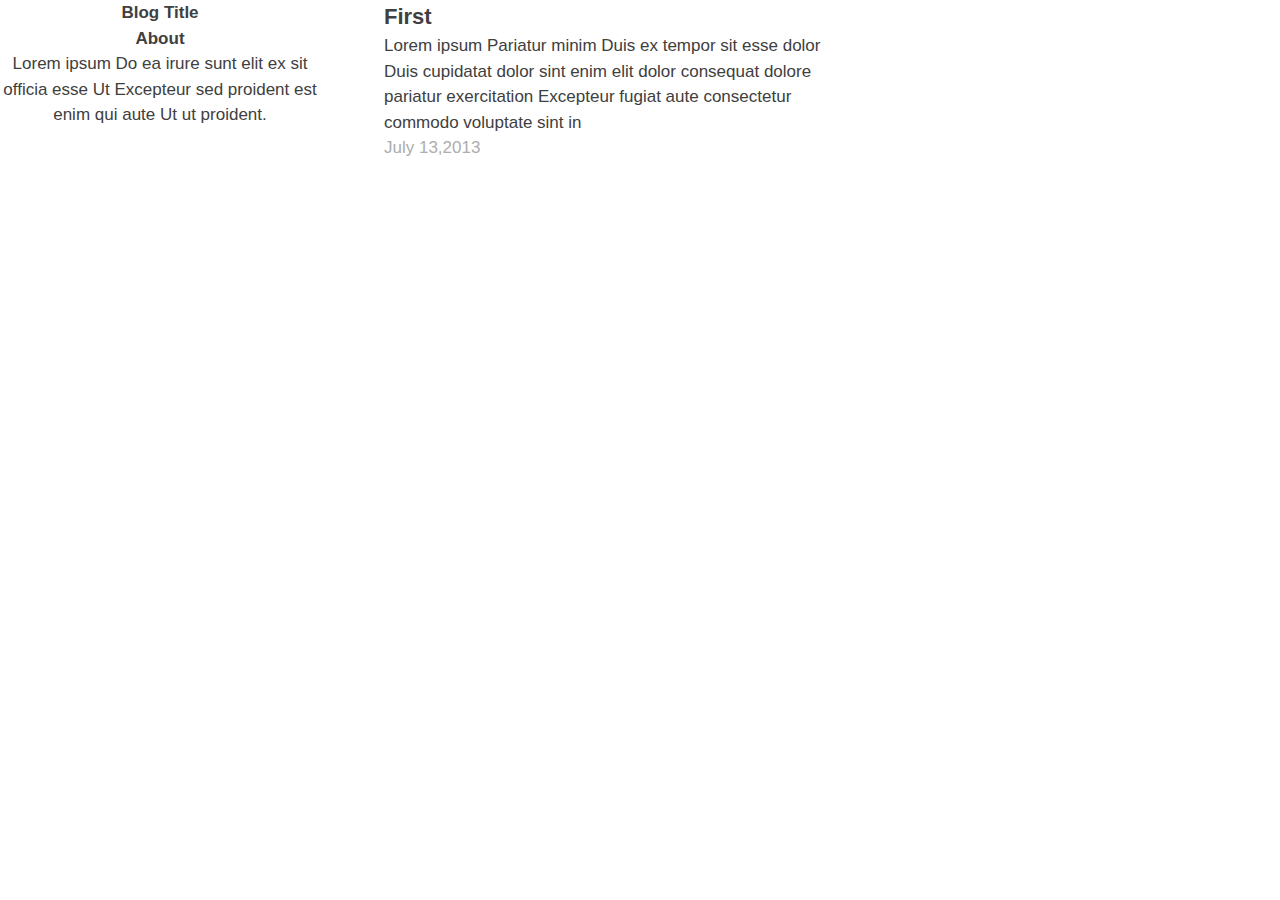
<file: blog/index.html>
<!DOCTYPE html>
<html>
<head>
	<title> Blog Title</title>
	
		<link rel="stylesheet" type="text/css" href="static/main.css">
		<script type="text/javascript" src="static/main.js"></script>
	
</head>
<body>



	<div class="header">
	<h1> Blog Title</h1>
	<h1>About </h1>	
	<p>
		 Lorem ipsum Do ea irure sunt elit ex sit officia esse Ut Excepteur sed proident est enim qui aute Ut ut proident.
	</p>



	</div>







<div class="container">



<div class="links">
	<ul>
		
		<li class="post">
			<a href=posts/first-post.html>	<h1>First</h1> </a>
			<p class="summary">Lorem ipsum Pariatur minim Duis ex tempor sit esse dolor Duis cupidatat dolor sint enim elit dolor consequat dolore pariatur exercitation Excepteur fugiat aute consectetur commodo voluptate sint in</p>
			<p class="time">July 13,2013</p>
		</li>
		
	</ul>
</div>



</div>


</body>
</html>
</file>
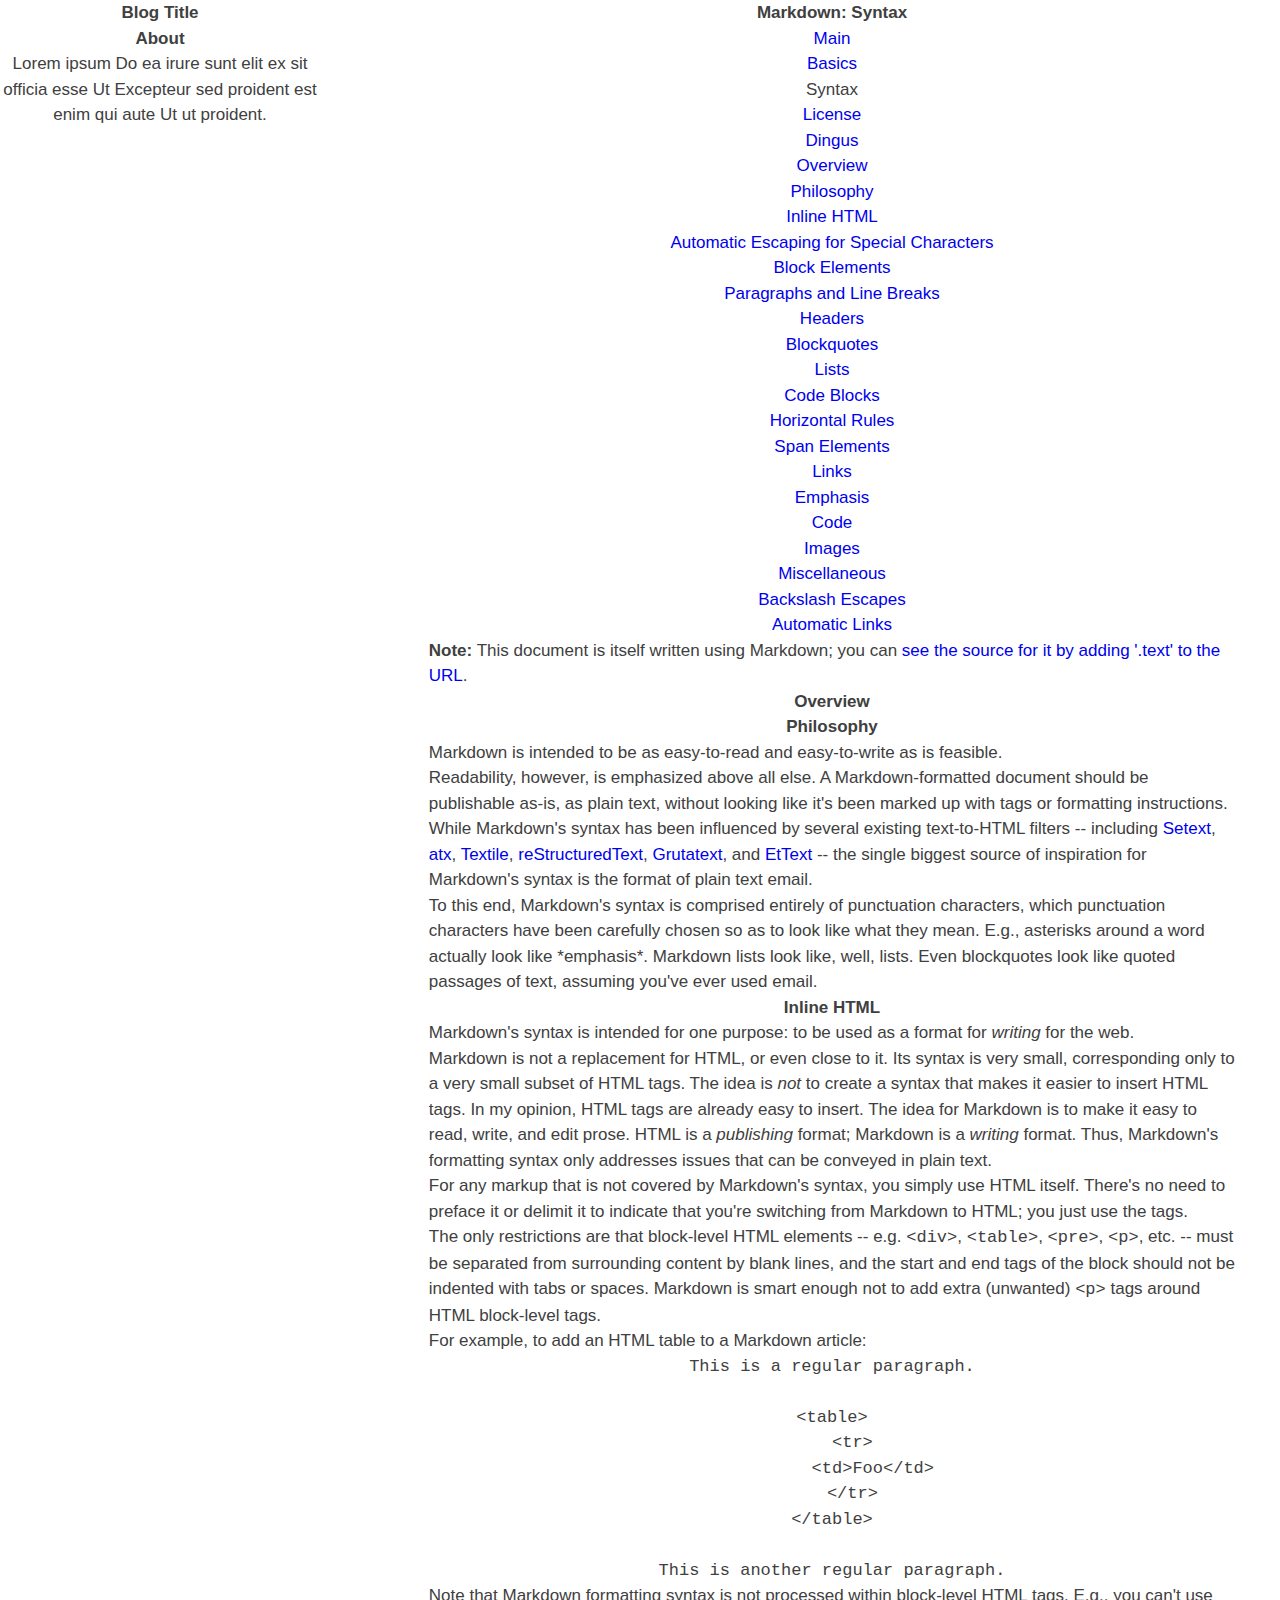
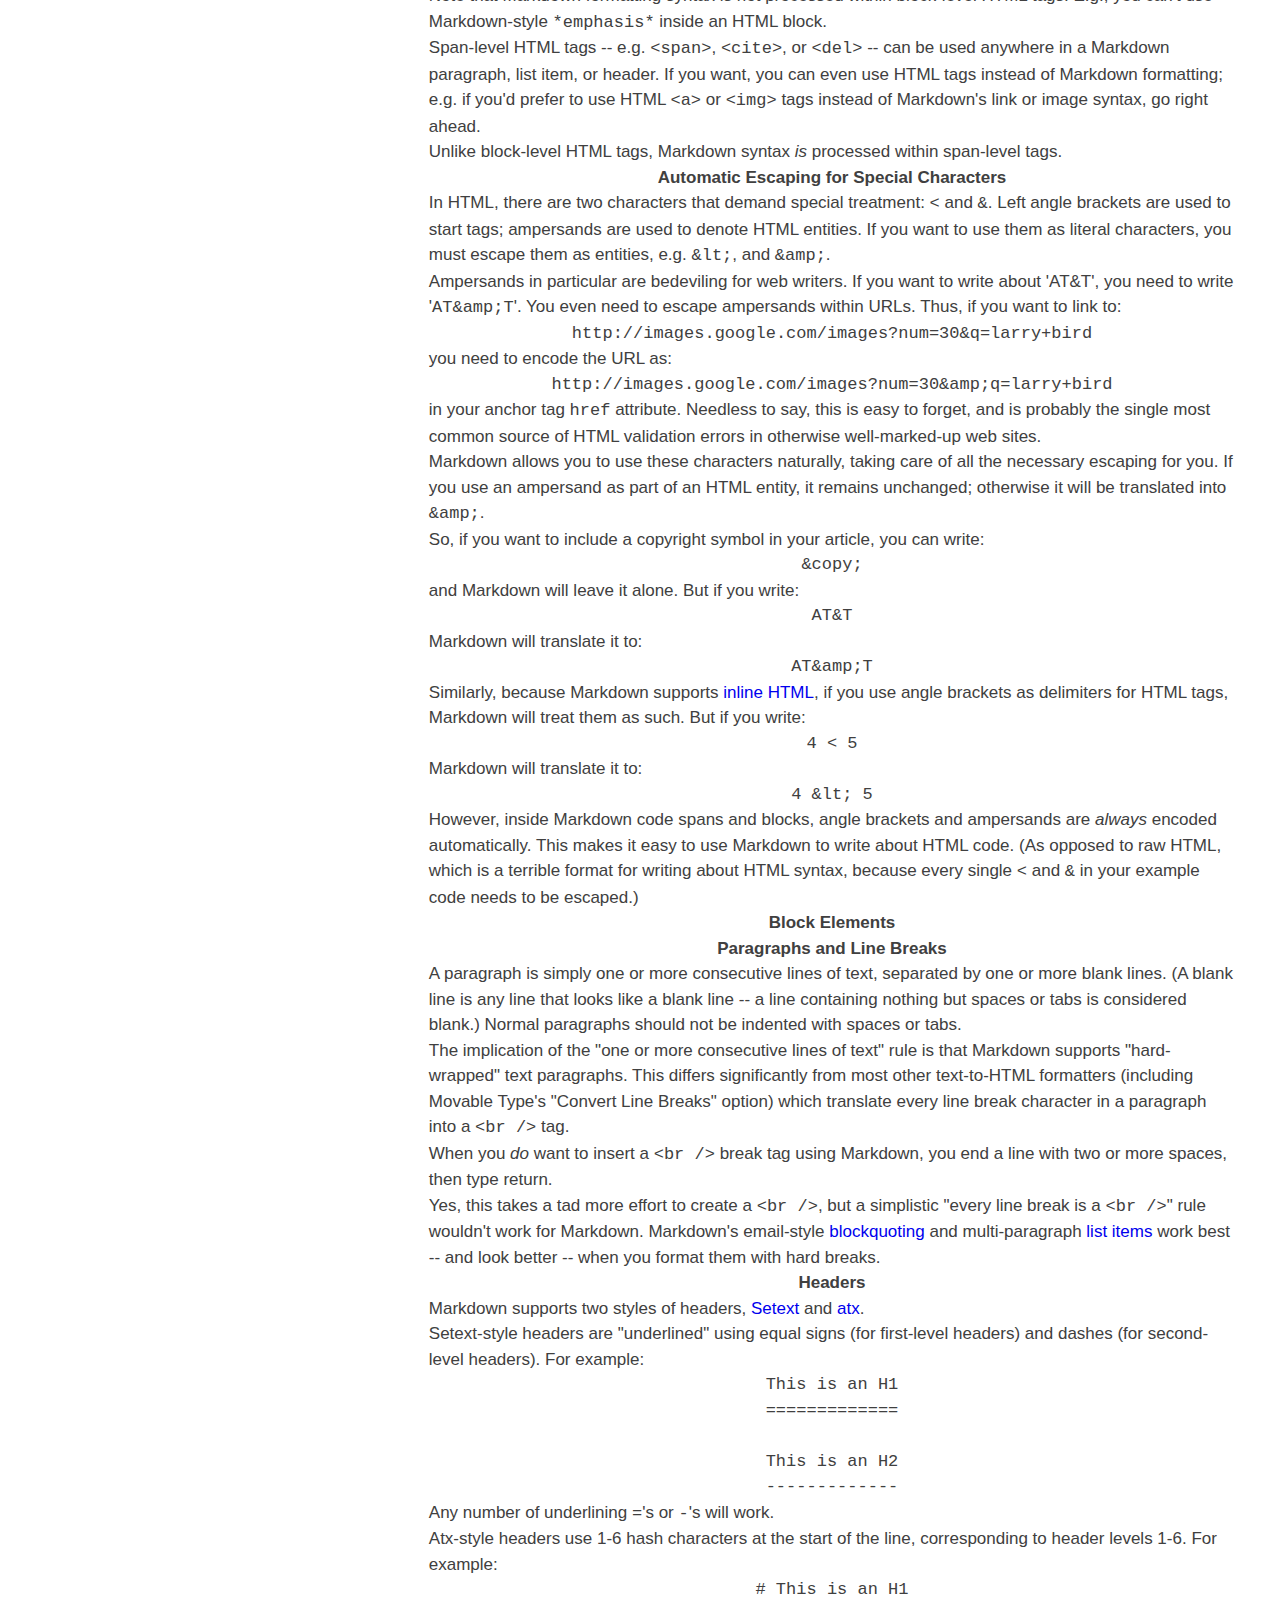
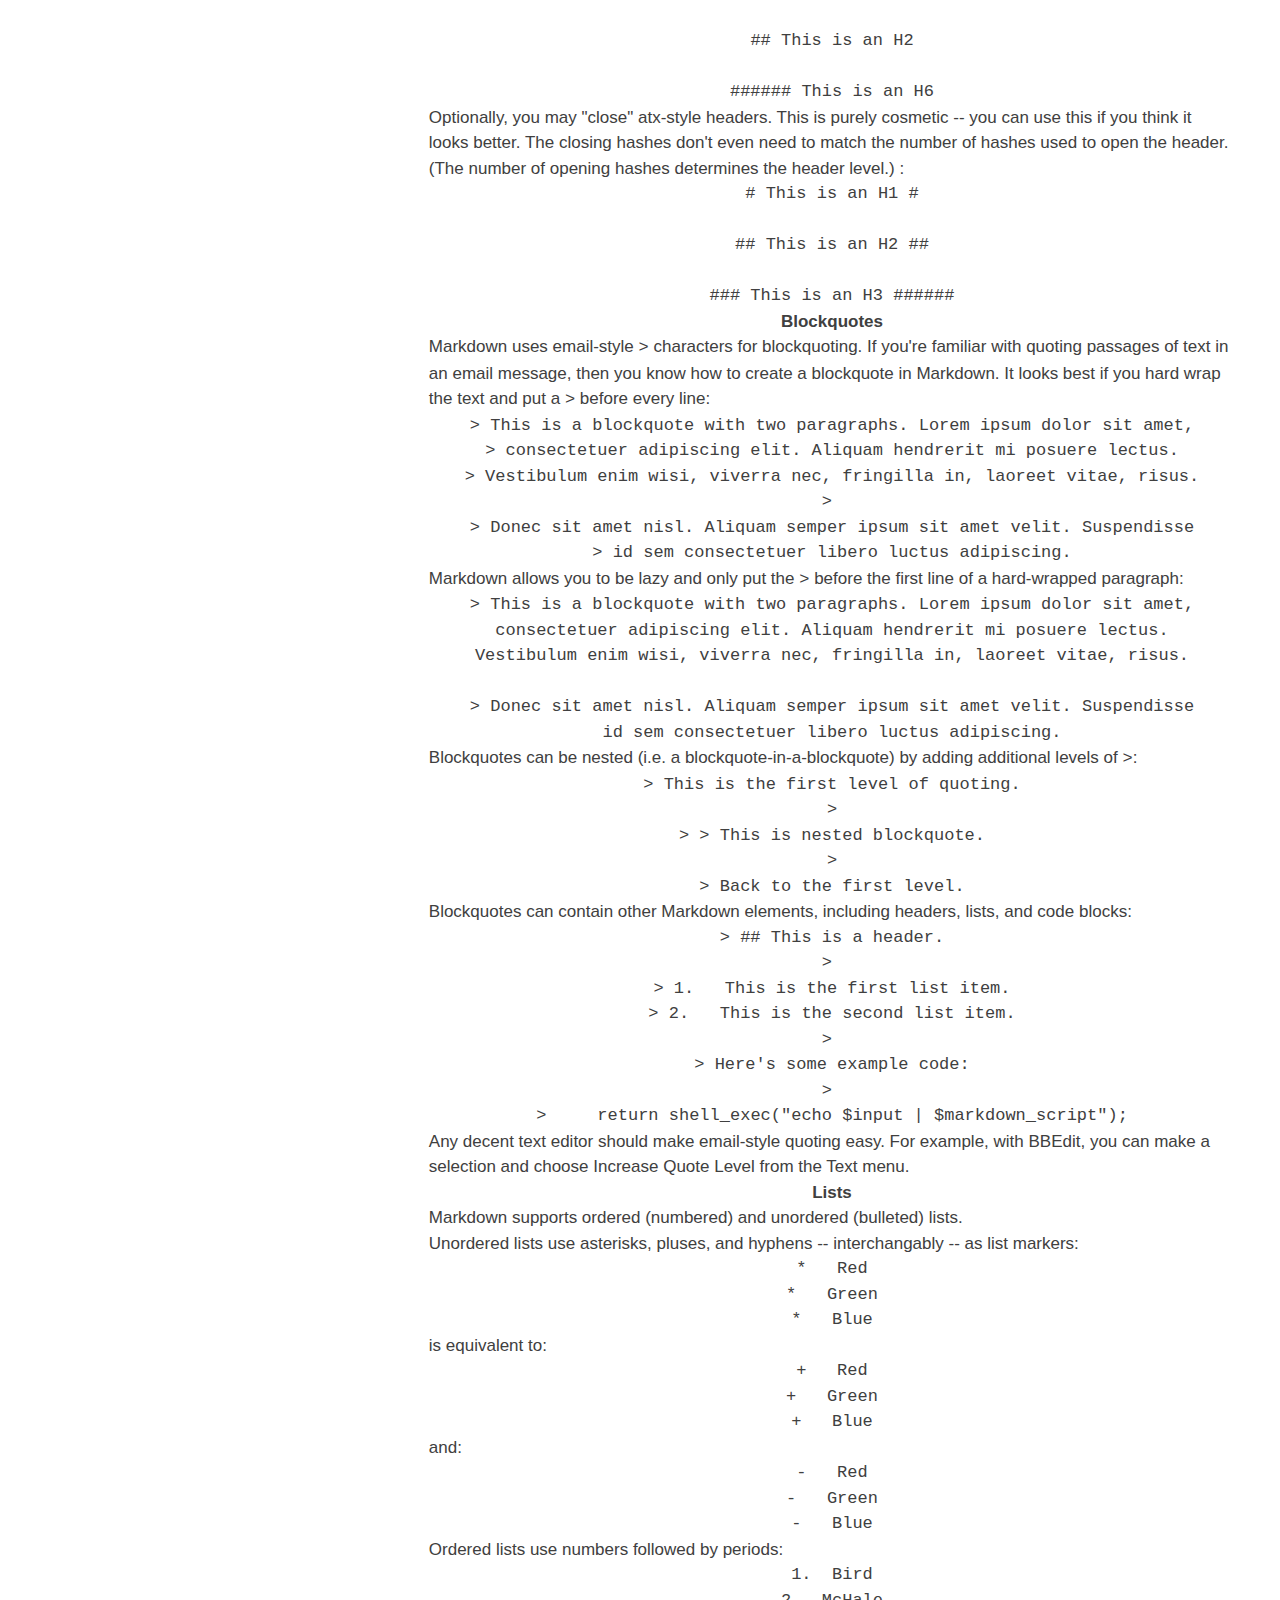
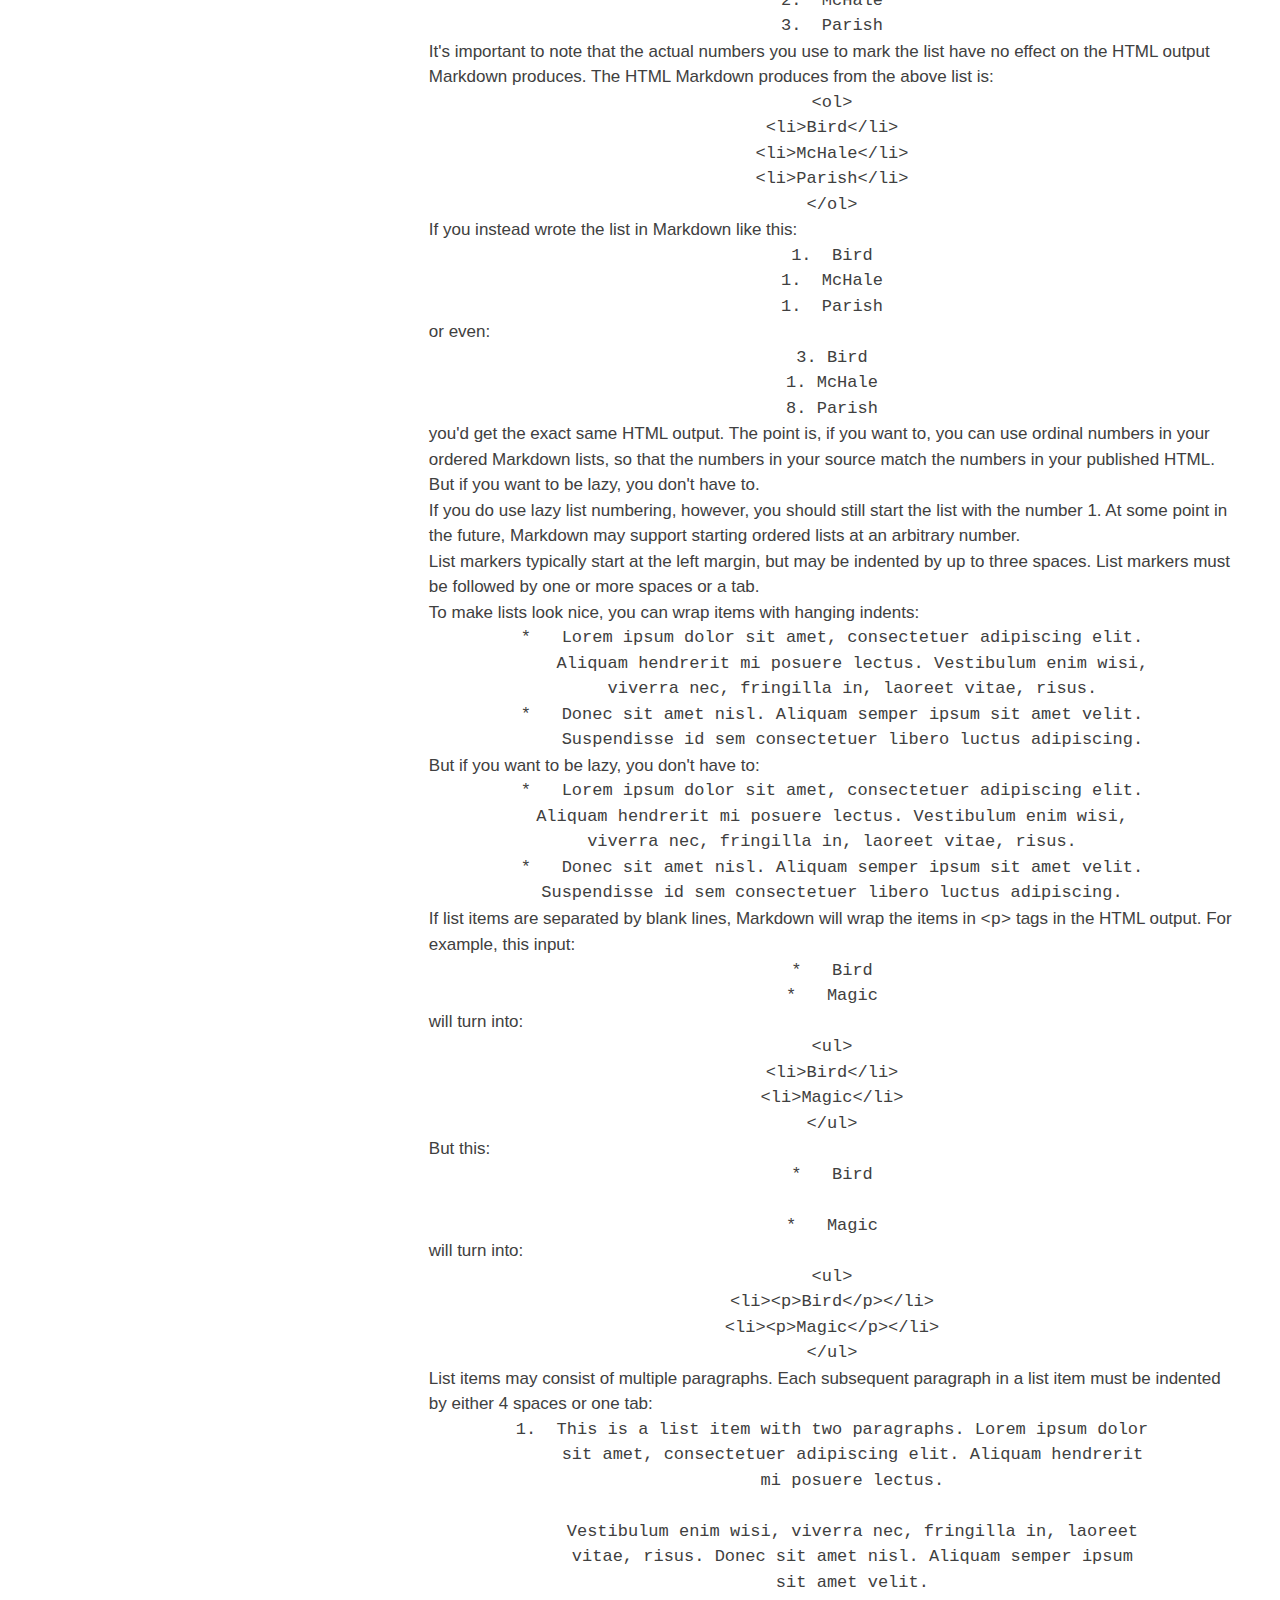
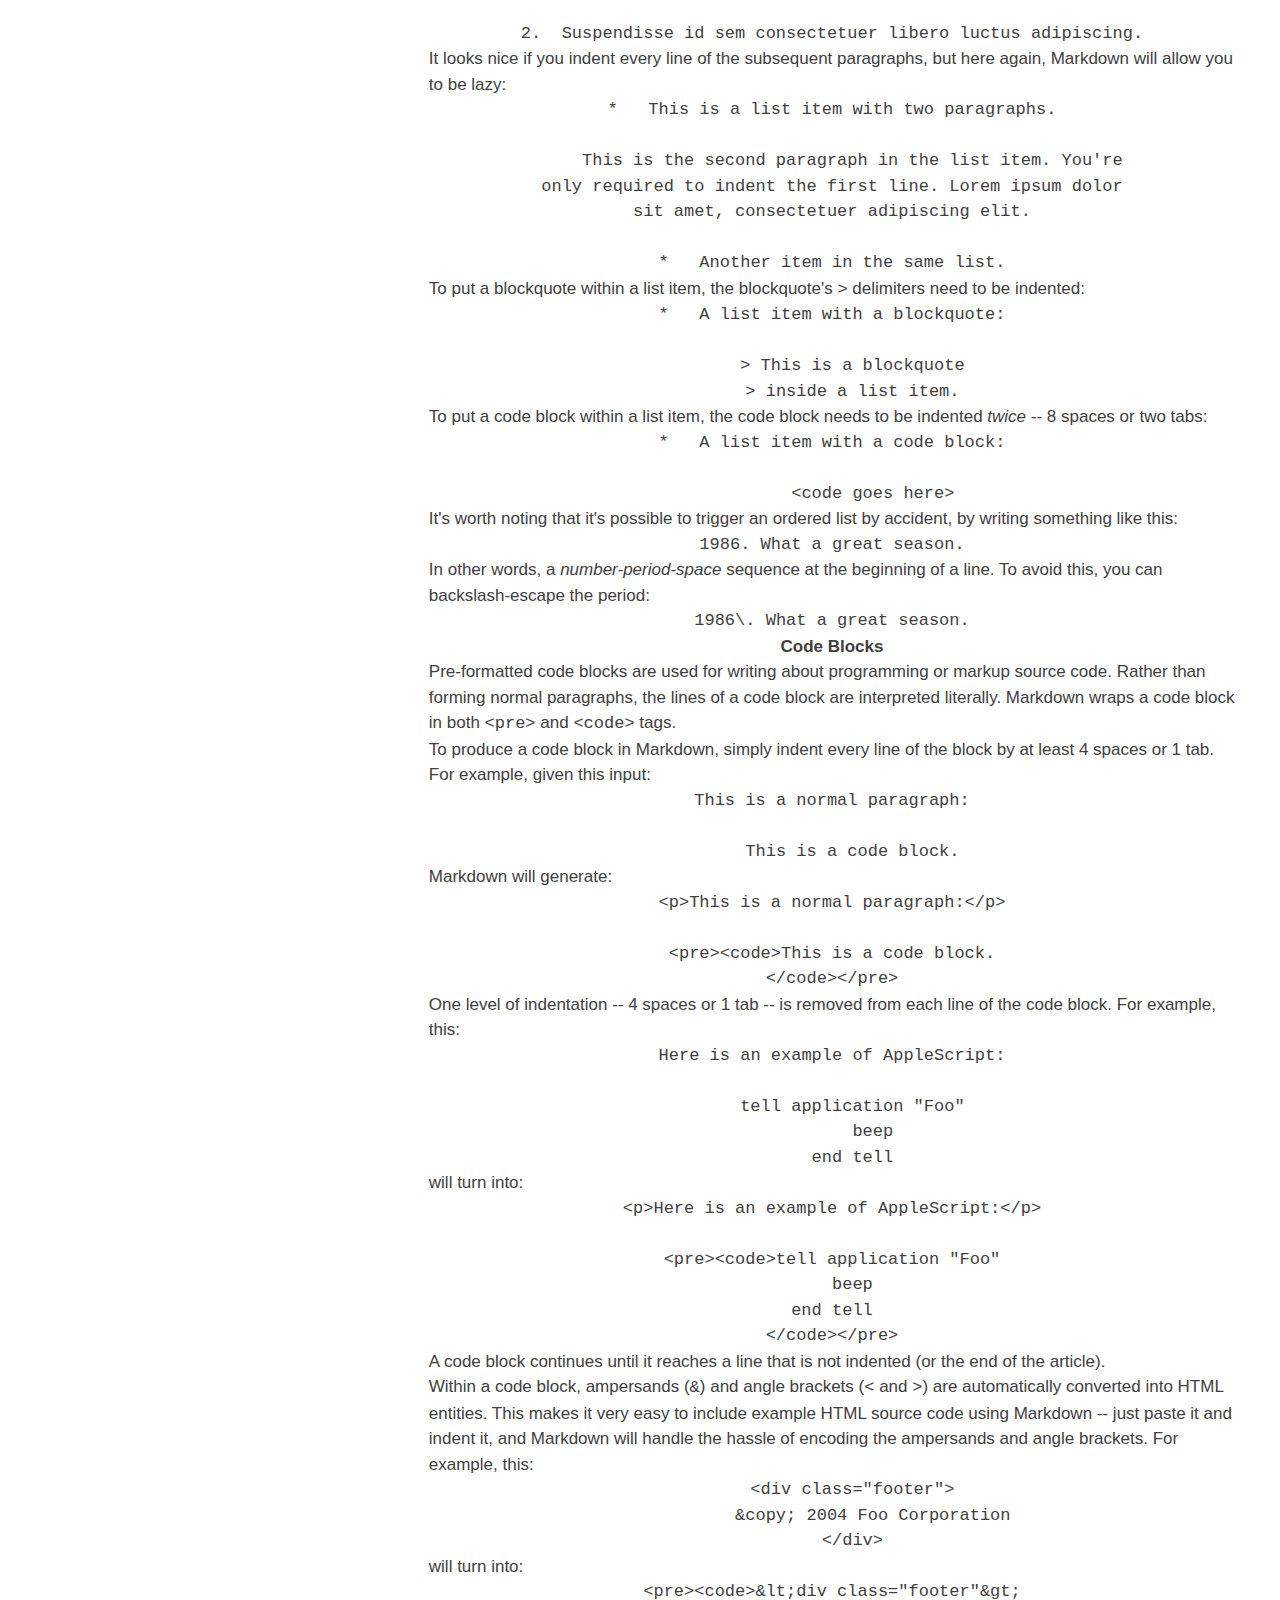
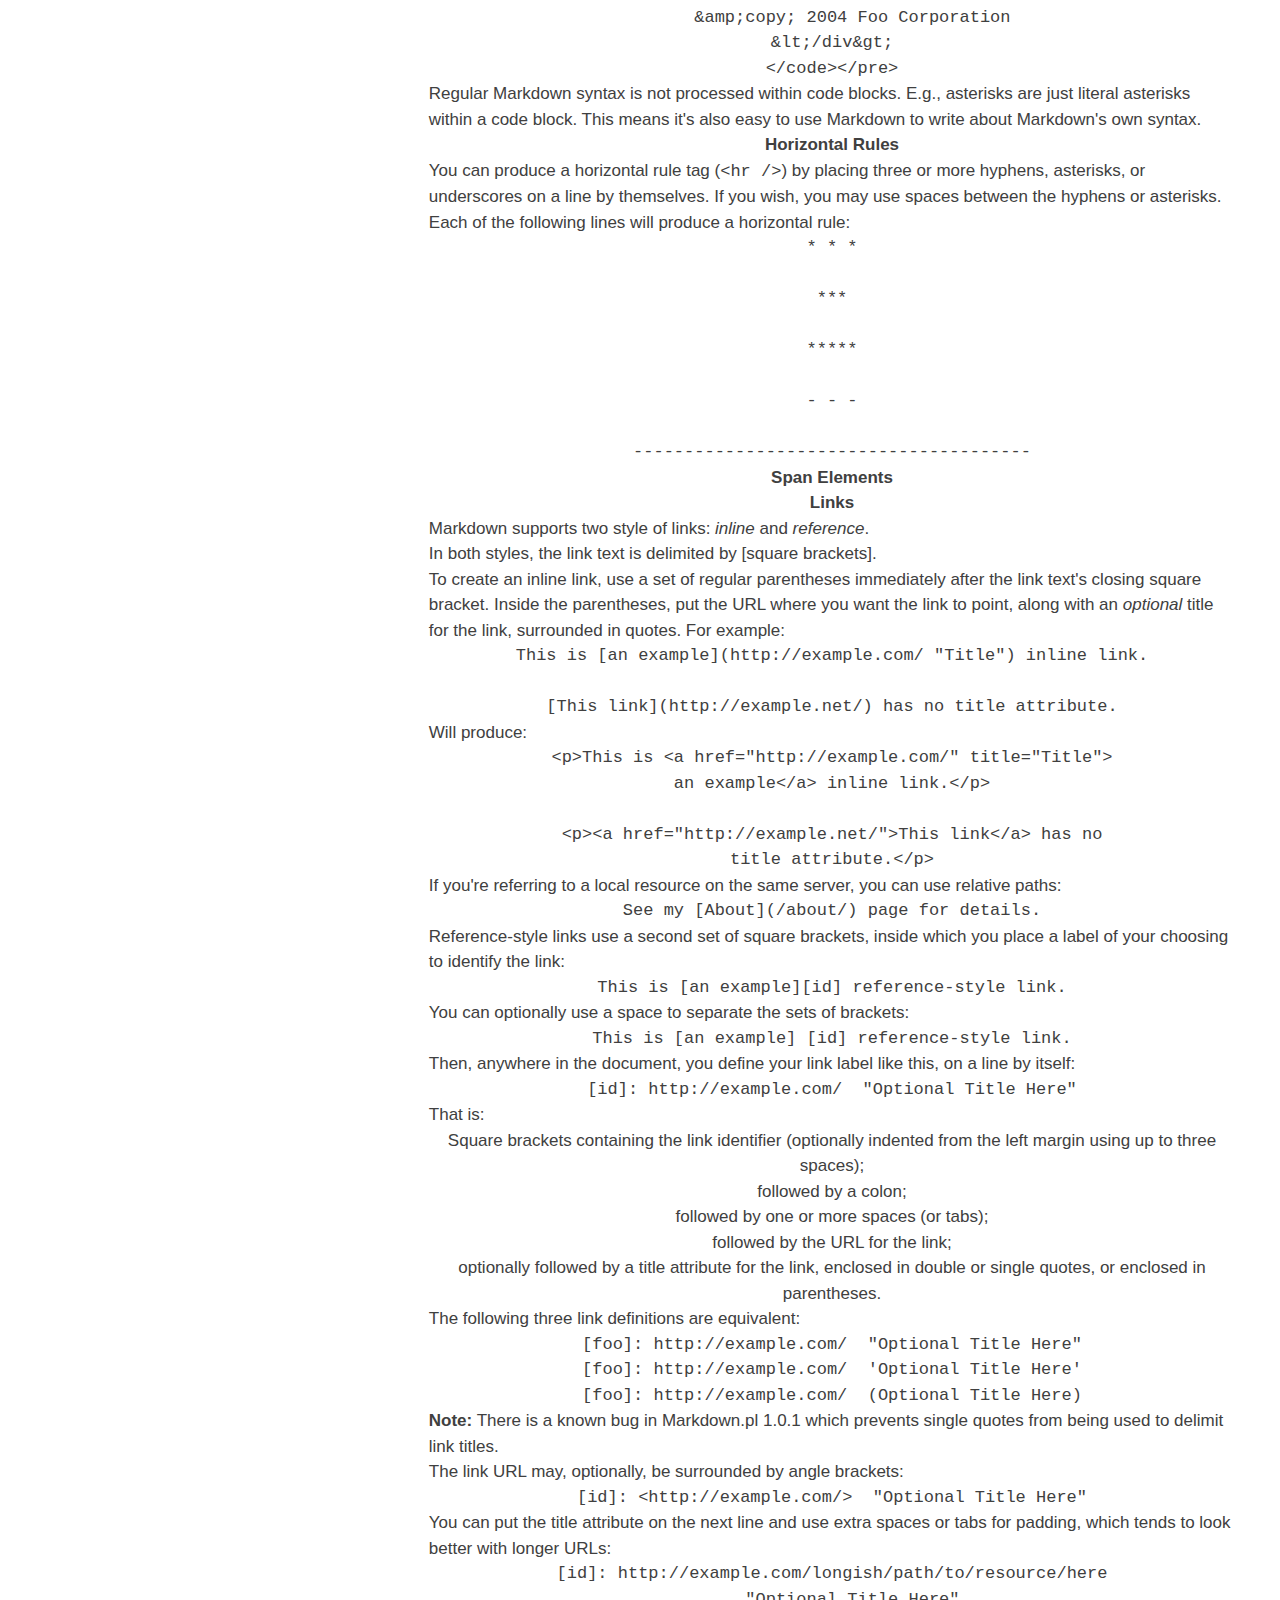
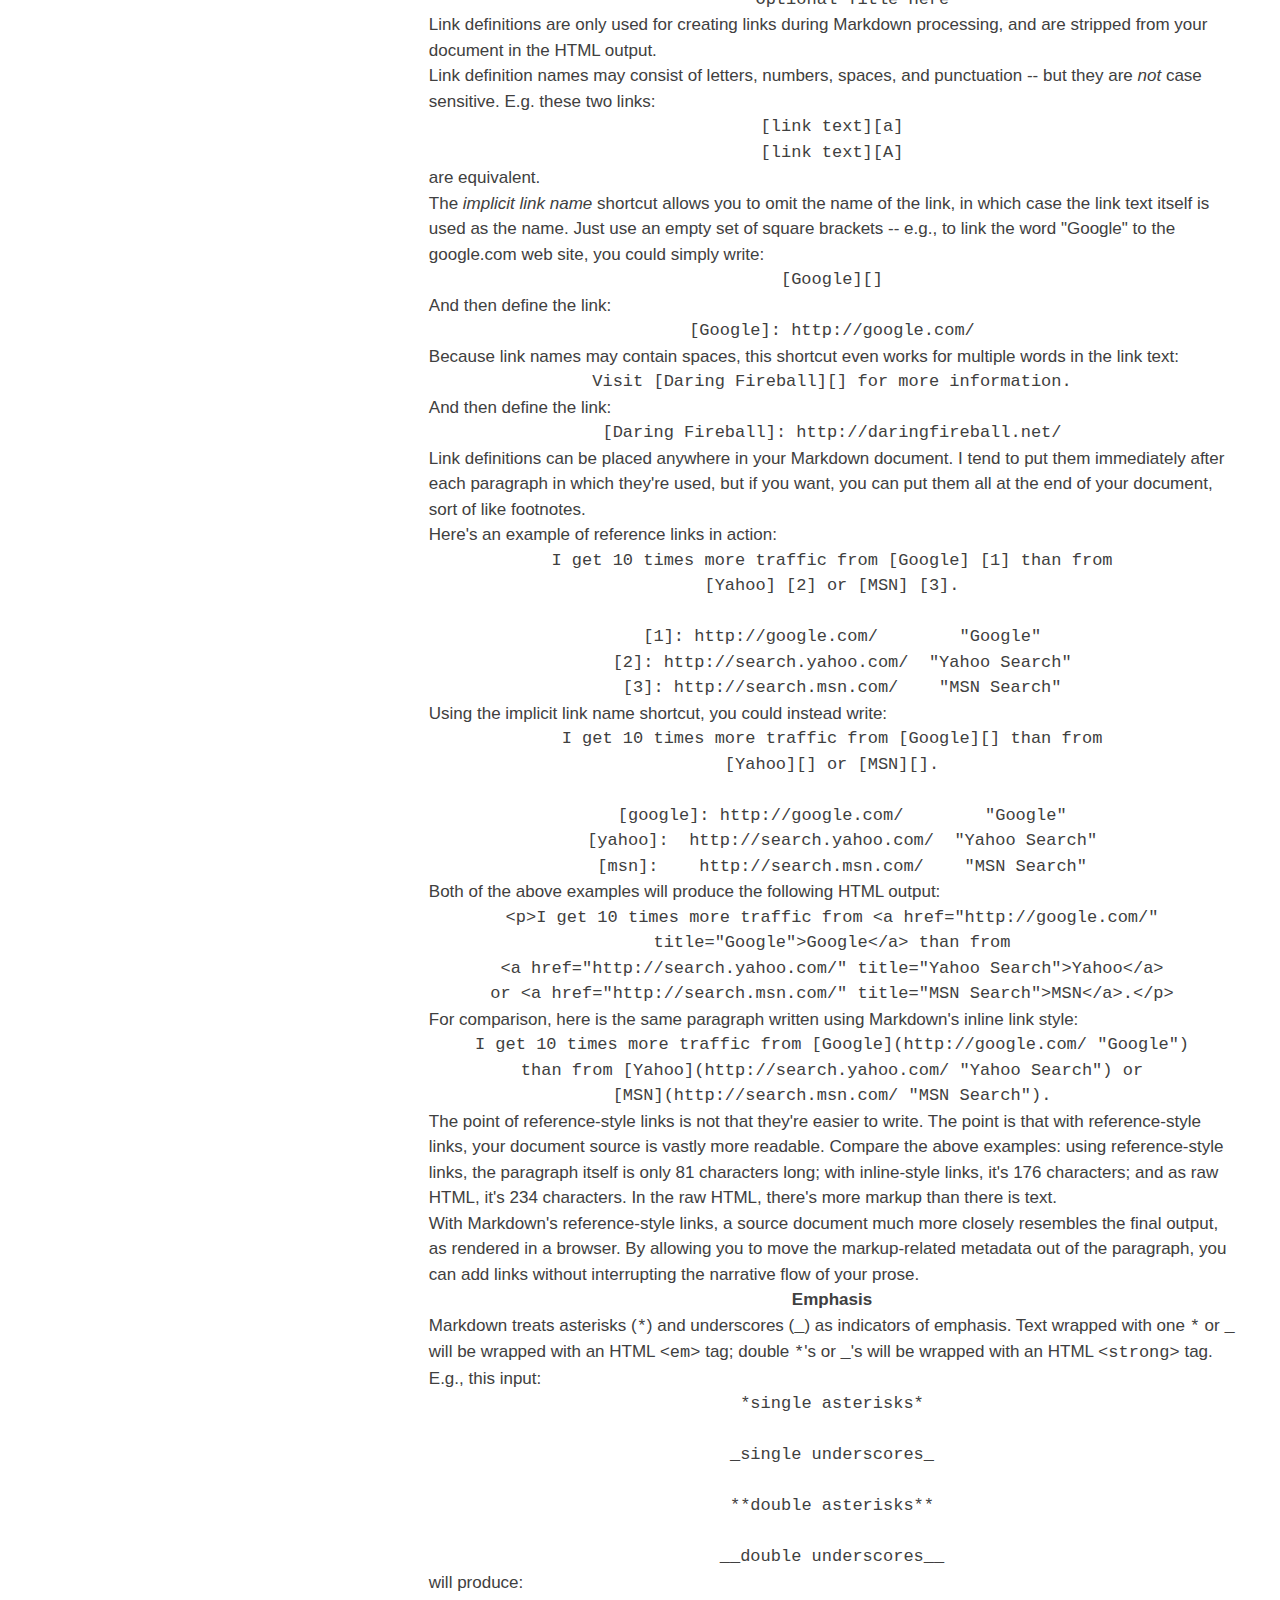
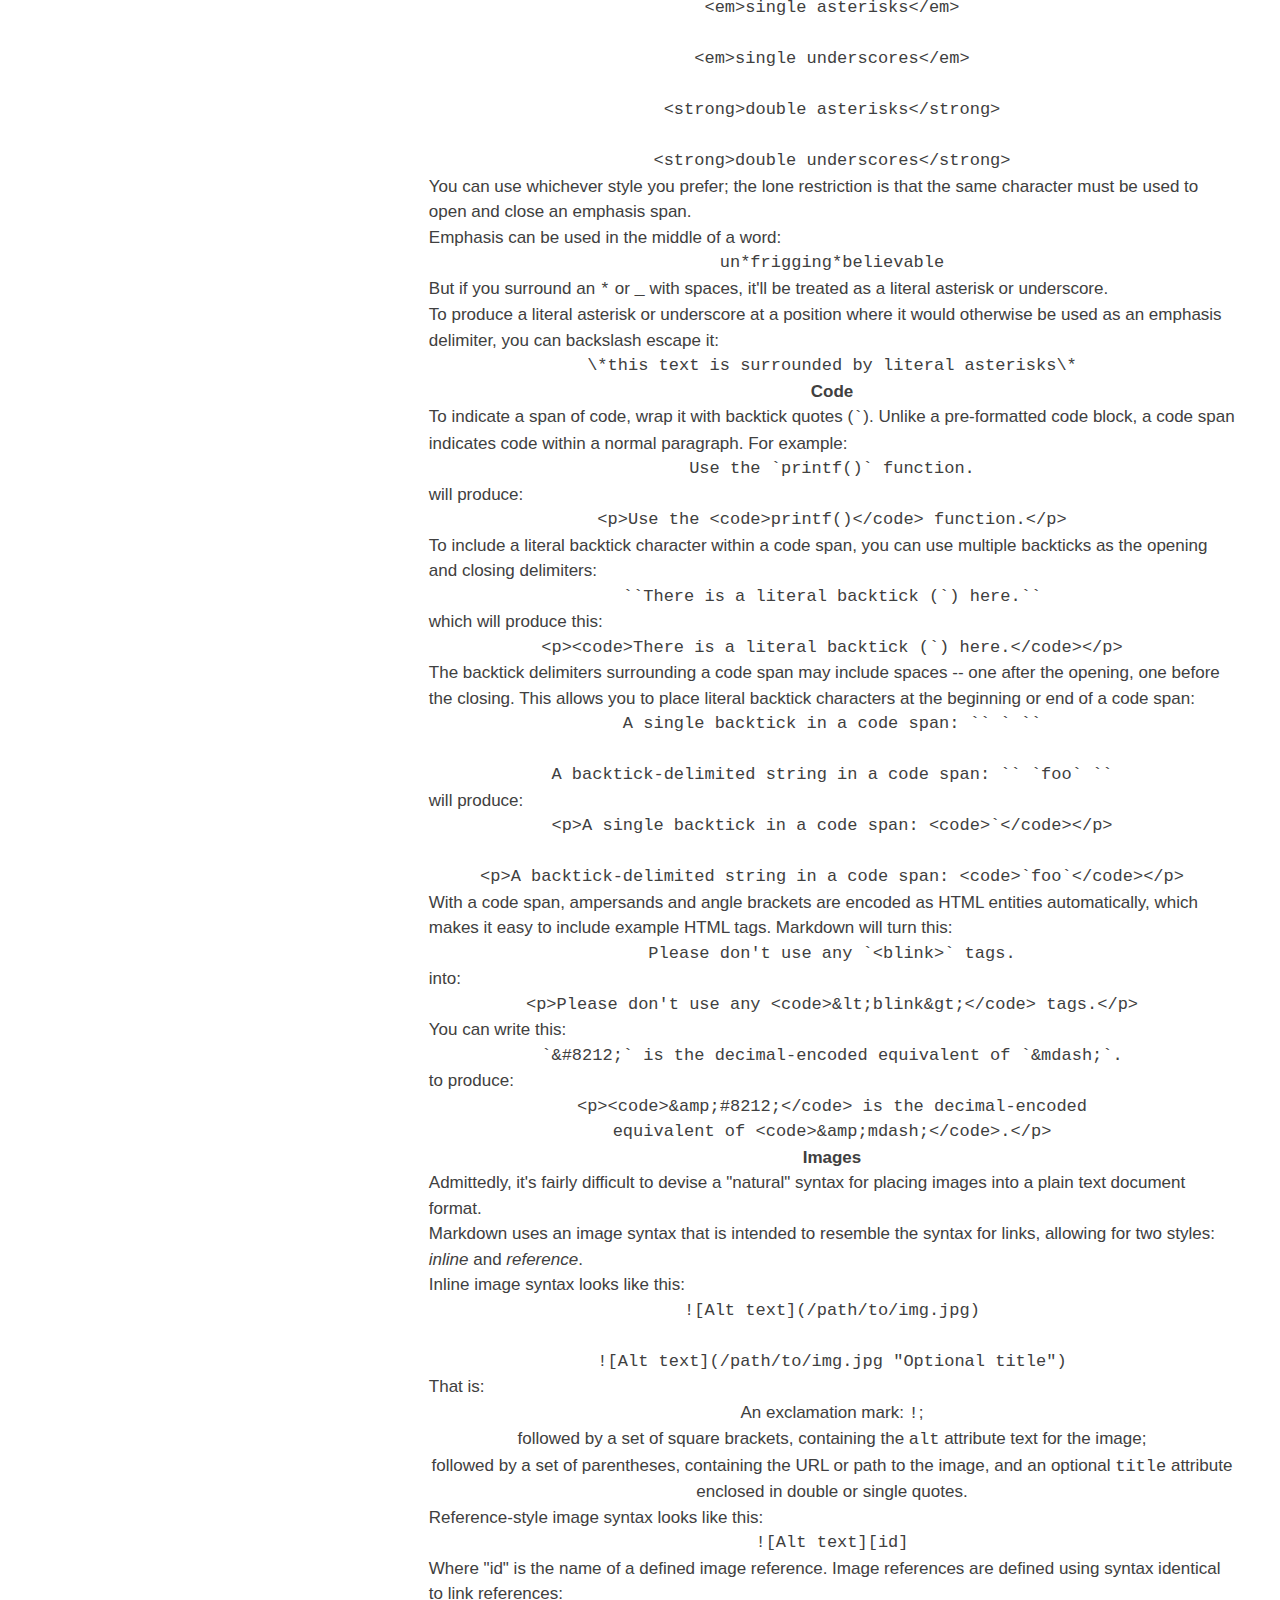
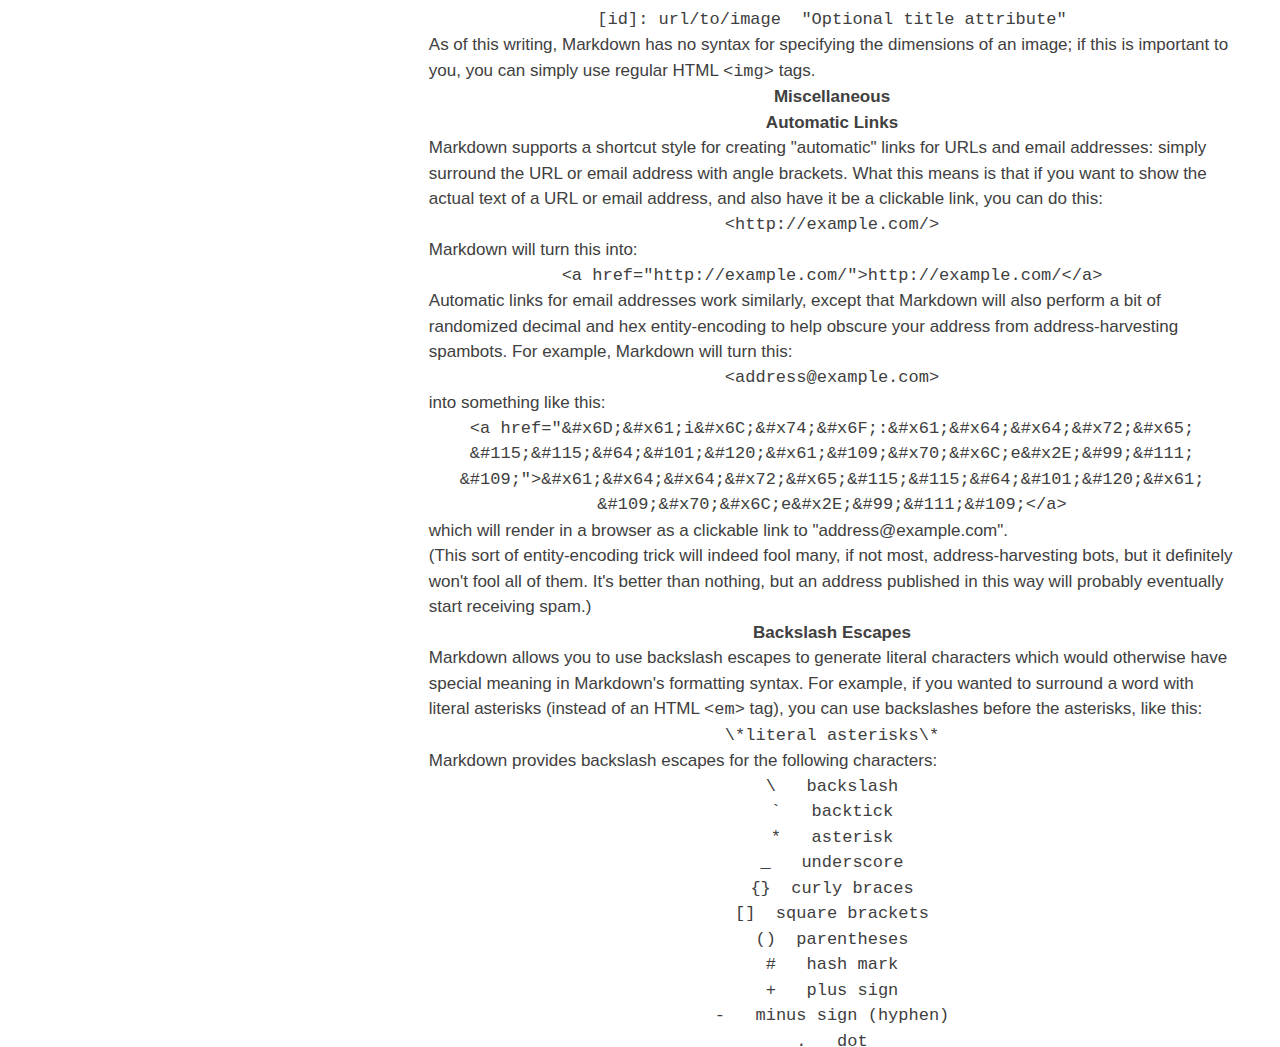
<file: blog/posts/first-post.html>
<!DOCTYPE html>
<html>
<head>
	<title> Blog Title</title>
	
		<link rel="stylesheet" type="text/css" href="../static/main.css">
		<script type="text/javascript" src="../static/main.js"></script>
	
</head>
<body>



	<div class="header">
	<h1> Blog Title</h1>
	<h1>About </h1>	
	<p>
		 Lorem ipsum Do ea irure sunt elit ex sit officia esse Ut Excepteur sed proident est enim qui aute Ut ut proident.
	</p>



	</div>







<div class="container">




	<div class="container-p">
		<h1>Markdown: Syntax</h1>
<ul id="ProjectSubmenu">
    <li><a href="/projects/markdown/" title="Markdown Project Page">Main</a></li>
    <li><a href="/projects/markdown/basics" title="Markdown Basics">Basics</a></li>
    <li><a class="selected" title="Markdown Syntax Documentation">Syntax</a></li>
    <li><a href="/projects/markdown/license" title="Pricing and License Information">License</a></li>
    <li><a href="/projects/markdown/dingus" title="Online Markdown Web Form">Dingus</a></li>
</ul>

<ul>
<li><a href="#overview">Overview</a><ul>
<li><a href="#philosophy">Philosophy</a></li>
<li><a href="#html">Inline HTML</a></li>
<li><a href="#autoescape">Automatic Escaping for Special Characters</a></li>
</ul>
</li>
<li><a href="#block">Block Elements</a><ul>
<li><a href="#p">Paragraphs and Line Breaks</a></li>
<li><a href="#header">Headers</a></li>
<li><a href="#blockquote">Blockquotes</a></li>
<li><a href="#list">Lists</a></li>
<li><a href="#precode">Code Blocks</a></li>
<li><a href="#hr">Horizontal Rules</a></li>
</ul>
</li>
<li><a href="#span">Span Elements</a><ul>
<li><a href="#link">Links</a></li>
<li><a href="#em">Emphasis</a></li>
<li><a href="#code">Code</a></li>
<li><a href="#img">Images</a></li>
</ul>
</li>
<li><a href="#misc">Miscellaneous</a><ul>
<li><a href="#backslash">Backslash Escapes</a></li>
<li><a href="#autolink">Automatic Links</a></li>
</ul>
</li>
</ul>
<p><strong>Note:</strong> This document is itself written using Markdown; you
can <a href="/projects/markdown/syntax.text">see the source for it by adding '.text' to the URL</a>.</p>
<hr />
<h2 id="overview">Overview</h2>

<h3 id="philosophy">Philosophy</h3>

<p>Markdown is intended to be as easy-to-read and easy-to-write as is feasible.</p>
<p>Readability, however, is emphasized above all else. A Markdown-formatted
document should be publishable as-is, as plain text, without looking
like it's been marked up with tags or formatting instructions. While
Markdown's syntax has been influenced by several existing text-to-HTML
filters -- including <a href="http://docutils.sourceforge.net/mirror/setext.html">Setext</a>, <a href="http://www.aaronsw.com/2002/atx/">atx</a>, <a href="http://textism.com/tools/textile/">Textile</a>, <a href="http://docutils.sourceforge.net/rst.html">reStructuredText</a>,
<a href="http://www.triptico.com/software/grutatxt.html">Grutatext</a>, and <a href="http://ettext.taint.org/doc/">EtText</a> -- the single biggest source of
inspiration for Markdown's syntax is the format of plain text email.</p>
<p>To this end, Markdown's syntax is comprised entirely of punctuation
characters, which punctuation characters have been carefully chosen so
as to look like what they mean. E.g., asterisks around a word actually
look like *emphasis*. Markdown lists look like, well, lists. Even
blockquotes look like quoted passages of text, assuming you've ever
used email.</p>
<h3 id="html">Inline HTML</h3>

<p>Markdown's syntax is intended for one purpose: to be used as a
format for <em>writing</em> for the web.</p>
<p>Markdown is not a replacement for HTML, or even close to it. Its
syntax is very small, corresponding only to a very small subset of
HTML tags. The idea is <em>not</em> to create a syntax that makes it easier
to insert HTML tags. In my opinion, HTML tags are already easy to
insert. The idea for Markdown is to make it easy to read, write, and
edit prose. HTML is a <em>publishing</em> format; Markdown is a <em>writing</em>
format. Thus, Markdown's formatting syntax only addresses issues that
can be conveyed in plain text.</p>
<p>For any markup that is not covered by Markdown's syntax, you simply
use HTML itself. There's no need to preface it or delimit it to
indicate that you're switching from Markdown to HTML; you just use
the tags.</p>
<p>The only restrictions are that block-level HTML elements -- e.g. <code>&lt;div&gt;</code>,
<code>&lt;table&gt;</code>, <code>&lt;pre&gt;</code>, <code>&lt;p&gt;</code>, etc. -- must be separated from surrounding
content by blank lines, and the start and end tags of the block should
not be indented with tabs or spaces. Markdown is smart enough not
to add extra (unwanted) <code>&lt;p&gt;</code> tags around HTML block-level tags.</p>
<p>For example, to add an HTML table to a Markdown article:</p>
<pre><code>This is a regular paragraph.

&lt;table&gt;
    &lt;tr&gt;
        &lt;td&gt;Foo&lt;/td&gt;
    &lt;/tr&gt;
&lt;/table&gt;

This is another regular paragraph.
</code></pre>
<p>Note that Markdown formatting syntax is not processed within block-level
HTML tags. E.g., you can't use Markdown-style <code>*emphasis*</code> inside an
HTML block.</p>
<p>Span-level HTML tags -- e.g. <code>&lt;span&gt;</code>, <code>&lt;cite&gt;</code>, or <code>&lt;del&gt;</code> -- can be
used anywhere in a Markdown paragraph, list item, or header. If you
want, you can even use HTML tags instead of Markdown formatting; e.g. if
you'd prefer to use HTML <code>&lt;a&gt;</code> or <code>&lt;img&gt;</code> tags instead of Markdown's
link or image syntax, go right ahead.</p>
<p>Unlike block-level HTML tags, Markdown syntax <em>is</em> processed within
span-level tags.</p>
<h3 id="autoescape">Automatic Escaping for Special Characters</h3>

<p>In HTML, there are two characters that demand special treatment: <code>&lt;</code>
and <code>&amp;</code>. Left angle brackets are used to start tags; ampersands are
used to denote HTML entities. If you want to use them as literal
characters, you must escape them as entities, e.g. <code>&amp;lt;</code>, and
<code>&amp;amp;</code>.</p>
<p>Ampersands in particular are bedeviling for web writers. If you want to
write about 'AT&amp;T', you need to write '<code>AT&amp;amp;T</code>'. You even need to
escape ampersands within URLs. Thus, if you want to link to:</p>
<pre><code>http://images.google.com/images?num=30&amp;q=larry+bird
</code></pre>
<p>you need to encode the URL as:</p>
<pre><code>http://images.google.com/images?num=30&amp;amp;q=larry+bird
</code></pre>
<p>in your anchor tag <code>href</code> attribute. Needless to say, this is easy to
forget, and is probably the single most common source of HTML validation
errors in otherwise well-marked-up web sites.</p>
<p>Markdown allows you to use these characters naturally, taking care of
all the necessary escaping for you. If you use an ampersand as part of
an HTML entity, it remains unchanged; otherwise it will be translated
into <code>&amp;amp;</code>.</p>
<p>So, if you want to include a copyright symbol in your article, you can write:</p>
<pre><code>&amp;copy;
</code></pre>
<p>and Markdown will leave it alone. But if you write:</p>
<pre><code>AT&amp;T
</code></pre>
<p>Markdown will translate it to:</p>
<pre><code>AT&amp;amp;T
</code></pre>
<p>Similarly, because Markdown supports <a href="#html">inline HTML</a>, if you use
angle brackets as delimiters for HTML tags, Markdown will treat them as
such. But if you write:</p>
<pre><code>4 &lt; 5
</code></pre>
<p>Markdown will translate it to:</p>
<pre><code>4 &amp;lt; 5
</code></pre>
<p>However, inside Markdown code spans and blocks, angle brackets and
ampersands are <em>always</em> encoded automatically. This makes it easy to use
Markdown to write about HTML code. (As opposed to raw HTML, which is a
terrible format for writing about HTML syntax, because every single <code>&lt;</code>
and <code>&amp;</code> in your example code needs to be escaped.)</p>
<hr />
<h2 id="block">Block Elements</h2>

<h3 id="p">Paragraphs and Line Breaks</h3>

<p>A paragraph is simply one or more consecutive lines of text, separated
by one or more blank lines. (A blank line is any line that looks like a
blank line -- a line containing nothing but spaces or tabs is considered
blank.) Normal paragraphs should not be indented with spaces or tabs.</p>
<p>The implication of the "one or more consecutive lines of text" rule is
that Markdown supports "hard-wrapped" text paragraphs. This differs
significantly from most other text-to-HTML formatters (including Movable
Type's "Convert Line Breaks" option) which translate every line break
character in a paragraph into a <code>&lt;br /&gt;</code> tag.</p>
<p>When you <em>do</em> want to insert a <code>&lt;br /&gt;</code> break tag using Markdown, you
end a line with two or more spaces, then type return.</p>
<p>Yes, this takes a tad more effort to create a <code>&lt;br /&gt;</code>, but a simplistic
"every line break is a <code>&lt;br /&gt;</code>" rule wouldn't work for Markdown.
Markdown's email-style <a href="#blockquote">blockquoting</a> and multi-paragraph <a href="#list">list items</a>
work best -- and look better -- when you format them with hard breaks.</p>
<h3 id="header">Headers</h3>

<p>Markdown supports two styles of headers, <a href="http://docutils.sourceforge.net/mirror/setext.html">Setext</a> and <a href="http://www.aaronsw.com/2002/atx/">atx</a>.</p>
<p>Setext-style headers are "underlined" using equal signs (for first-level
headers) and dashes (for second-level headers). For example:</p>
<pre><code>This is an H1
=============

This is an H2
-------------
</code></pre>
<p>Any number of underlining <code>=</code>'s or <code>-</code>'s will work.</p>
<p>Atx-style headers use 1-6 hash characters at the start of the line,
corresponding to header levels 1-6. For example:</p>
<pre><code># This is an H1

## This is an H2

###### This is an H6
</code></pre>
<p>Optionally, you may "close" atx-style headers. This is purely
cosmetic -- you can use this if you think it looks better. The
closing hashes don't even need to match the number of hashes
used to open the header. (The number of opening hashes
determines the header level.) :</p>
<pre><code># This is an H1 #

## This is an H2 ##

### This is an H3 ######
</code></pre>
<h3 id="blockquote">Blockquotes</h3>

<p>Markdown uses email-style <code>&gt;</code> characters for blockquoting. If you're
familiar with quoting passages of text in an email message, then you
know how to create a blockquote in Markdown. It looks best if you hard
wrap the text and put a <code>&gt;</code> before every line:</p>
<pre><code>&gt; This is a blockquote with two paragraphs. Lorem ipsum dolor sit amet,
&gt; consectetuer adipiscing elit. Aliquam hendrerit mi posuere lectus.
&gt; Vestibulum enim wisi, viverra nec, fringilla in, laoreet vitae, risus.
&gt; 
&gt; Donec sit amet nisl. Aliquam semper ipsum sit amet velit. Suspendisse
&gt; id sem consectetuer libero luctus adipiscing.
</code></pre>
<p>Markdown allows you to be lazy and only put the <code>&gt;</code> before the first
line of a hard-wrapped paragraph:</p>
<pre><code>&gt; This is a blockquote with two paragraphs. Lorem ipsum dolor sit amet,
consectetuer adipiscing elit. Aliquam hendrerit mi posuere lectus.
Vestibulum enim wisi, viverra nec, fringilla in, laoreet vitae, risus.

&gt; Donec sit amet nisl. Aliquam semper ipsum sit amet velit. Suspendisse
id sem consectetuer libero luctus adipiscing.
</code></pre>
<p>Blockquotes can be nested (i.e. a blockquote-in-a-blockquote) by
adding additional levels of <code>&gt;</code>:</p>
<pre><code>&gt; This is the first level of quoting.
&gt;
&gt; &gt; This is nested blockquote.
&gt;
&gt; Back to the first level.
</code></pre>
<p>Blockquotes can contain other Markdown elements, including headers, lists,
and code blocks:</p>
<pre><code>&gt; ## This is a header.
&gt; 
&gt; 1.   This is the first list item.
&gt; 2.   This is the second list item.
&gt; 
&gt; Here's some example code:
&gt; 
&gt;     return shell_exec("echo $input | $markdown_script");
</code></pre>
<p>Any decent text editor should make email-style quoting easy. For
example, with BBEdit, you can make a selection and choose Increase
Quote Level from the Text menu.</p>
<h3 id="list">Lists</h3>

<p>Markdown supports ordered (numbered) and unordered (bulleted) lists.</p>
<p>Unordered lists use asterisks, pluses, and hyphens -- interchangably
-- as list markers:</p>
<pre><code>*   Red
*   Green
*   Blue
</code></pre>
<p>is equivalent to:</p>
<pre><code>+   Red
+   Green
+   Blue
</code></pre>
<p>and:</p>
<pre><code>-   Red
-   Green
-   Blue
</code></pre>
<p>Ordered lists use numbers followed by periods:</p>
<pre><code>1.  Bird
2.  McHale
3.  Parish
</code></pre>
<p>It's important to note that the actual numbers you use to mark the
list have no effect on the HTML output Markdown produces. The HTML
Markdown produces from the above list is:</p>
<pre><code>&lt;ol&gt;
&lt;li&gt;Bird&lt;/li&gt;
&lt;li&gt;McHale&lt;/li&gt;
&lt;li&gt;Parish&lt;/li&gt;
&lt;/ol&gt;
</code></pre>
<p>If you instead wrote the list in Markdown like this:</p>
<pre><code>1.  Bird
1.  McHale
1.  Parish
</code></pre>
<p>or even:</p>
<pre><code>3. Bird
1. McHale
8. Parish
</code></pre>
<p>you'd get the exact same HTML output. The point is, if you want to,
you can use ordinal numbers in your ordered Markdown lists, so that
the numbers in your source match the numbers in your published HTML.
But if you want to be lazy, you don't have to.</p>
<p>If you do use lazy list numbering, however, you should still start the
list with the number 1. At some point in the future, Markdown may support
starting ordered lists at an arbitrary number.</p>
<p>List markers typically start at the left margin, but may be indented by
up to three spaces. List markers must be followed by one or more spaces
or a tab.</p>
<p>To make lists look nice, you can wrap items with hanging indents:</p>
<pre><code>*   Lorem ipsum dolor sit amet, consectetuer adipiscing elit.
    Aliquam hendrerit mi posuere lectus. Vestibulum enim wisi,
    viverra nec, fringilla in, laoreet vitae, risus.
*   Donec sit amet nisl. Aliquam semper ipsum sit amet velit.
    Suspendisse id sem consectetuer libero luctus adipiscing.
</code></pre>
<p>But if you want to be lazy, you don't have to:</p>
<pre><code>*   Lorem ipsum dolor sit amet, consectetuer adipiscing elit.
Aliquam hendrerit mi posuere lectus. Vestibulum enim wisi,
viverra nec, fringilla in, laoreet vitae, risus.
*   Donec sit amet nisl. Aliquam semper ipsum sit amet velit.
Suspendisse id sem consectetuer libero luctus adipiscing.
</code></pre>
<p>If list items are separated by blank lines, Markdown will wrap the
items in <code>&lt;p&gt;</code> tags in the HTML output. For example, this input:</p>
<pre><code>*   Bird
*   Magic
</code></pre>
<p>will turn into:</p>
<pre><code>&lt;ul&gt;
&lt;li&gt;Bird&lt;/li&gt;
&lt;li&gt;Magic&lt;/li&gt;
&lt;/ul&gt;
</code></pre>
<p>But this:</p>
<pre><code>*   Bird

*   Magic
</code></pre>
<p>will turn into:</p>
<pre><code>&lt;ul&gt;
&lt;li&gt;&lt;p&gt;Bird&lt;/p&gt;&lt;/li&gt;
&lt;li&gt;&lt;p&gt;Magic&lt;/p&gt;&lt;/li&gt;
&lt;/ul&gt;
</code></pre>
<p>List items may consist of multiple paragraphs. Each subsequent
paragraph in a list item must be indented by either 4 spaces
or one tab:</p>
<pre><code>1.  This is a list item with two paragraphs. Lorem ipsum dolor
    sit amet, consectetuer adipiscing elit. Aliquam hendrerit
    mi posuere lectus.

    Vestibulum enim wisi, viverra nec, fringilla in, laoreet
    vitae, risus. Donec sit amet nisl. Aliquam semper ipsum
    sit amet velit.

2.  Suspendisse id sem consectetuer libero luctus adipiscing.
</code></pre>
<p>It looks nice if you indent every line of the subsequent
paragraphs, but here again, Markdown will allow you to be
lazy:</p>
<pre><code>*   This is a list item with two paragraphs.

    This is the second paragraph in the list item. You're
only required to indent the first line. Lorem ipsum dolor
sit amet, consectetuer adipiscing elit.

*   Another item in the same list.
</code></pre>
<p>To put a blockquote within a list item, the blockquote's <code>&gt;</code>
delimiters need to be indented:</p>
<pre><code>*   A list item with a blockquote:

    &gt; This is a blockquote
    &gt; inside a list item.
</code></pre>
<p>To put a code block within a list item, the code block needs
to be indented <em>twice</em> -- 8 spaces or two tabs:</p>
<pre><code>*   A list item with a code block:

        &lt;code goes here&gt;
</code></pre>
<p>It's worth noting that it's possible to trigger an ordered list by
accident, by writing something like this:</p>
<pre><code>1986. What a great season.
</code></pre>
<p>In other words, a <em>number-period-space</em> sequence at the beginning of a
line. To avoid this, you can backslash-escape the period:</p>
<pre><code>1986\. What a great season.
</code></pre>
<h3 id="precode">Code Blocks</h3>

<p>Pre-formatted code blocks are used for writing about programming or
markup source code. Rather than forming normal paragraphs, the lines
of a code block are interpreted literally. Markdown wraps a code block
in both <code>&lt;pre&gt;</code> and <code>&lt;code&gt;</code> tags.</p>
<p>To produce a code block in Markdown, simply indent every line of the
block by at least 4 spaces or 1 tab. For example, given this input:</p>
<pre><code>This is a normal paragraph:

    This is a code block.
</code></pre>
<p>Markdown will generate:</p>
<pre><code>&lt;p&gt;This is a normal paragraph:&lt;/p&gt;

&lt;pre&gt;&lt;code&gt;This is a code block.
&lt;/code&gt;&lt;/pre&gt;
</code></pre>
<p>One level of indentation -- 4 spaces or 1 tab -- is removed from each
line of the code block. For example, this:</p>
<pre><code>Here is an example of AppleScript:

    tell application "Foo"
        beep
    end tell
</code></pre>
<p>will turn into:</p>
<pre><code>&lt;p&gt;Here is an example of AppleScript:&lt;/p&gt;

&lt;pre&gt;&lt;code&gt;tell application "Foo"
    beep
end tell
&lt;/code&gt;&lt;/pre&gt;
</code></pre>
<p>A code block continues until it reaches a line that is not indented
(or the end of the article).</p>
<p>Within a code block, ampersands (<code>&amp;</code>) and angle brackets (<code>&lt;</code> and <code>&gt;</code>)
are automatically converted into HTML entities. This makes it very
easy to include example HTML source code using Markdown -- just paste
it and indent it, and Markdown will handle the hassle of encoding the
ampersands and angle brackets. For example, this:</p>
<pre><code>    &lt;div class="footer"&gt;
        &amp;copy; 2004 Foo Corporation
    &lt;/div&gt;
</code></pre>
<p>will turn into:</p>
<pre><code>&lt;pre&gt;&lt;code&gt;&amp;lt;div class="footer"&amp;gt;
    &amp;amp;copy; 2004 Foo Corporation
&amp;lt;/div&amp;gt;
&lt;/code&gt;&lt;/pre&gt;
</code></pre>
<p>Regular Markdown syntax is not processed within code blocks. E.g.,
asterisks are just literal asterisks within a code block. This means
it's also easy to use Markdown to write about Markdown's own syntax.</p>
<h3 id="hr">Horizontal Rules</h3>

<p>You can produce a horizontal rule tag (<code>&lt;hr /&gt;</code>) by placing three or
more hyphens, asterisks, or underscores on a line by themselves. If you
wish, you may use spaces between the hyphens or asterisks. Each of the
following lines will produce a horizontal rule:</p>
<pre><code>* * *

***

*****

- - -

---------------------------------------
</code></pre>
<hr />
<h2 id="span">Span Elements</h2>

<h3 id="link">Links</h3>

<p>Markdown supports two style of links: <em>inline</em> and <em>reference</em>.</p>
<p>In both styles, the link text is delimited by [square brackets].</p>
<p>To create an inline link, use a set of regular parentheses immediately
after the link text's closing square bracket. Inside the parentheses,
put the URL where you want the link to point, along with an <em>optional</em>
title for the link, surrounded in quotes. For example:</p>
<pre><code>This is [an example](http://example.com/ "Title") inline link.

[This link](http://example.net/) has no title attribute.
</code></pre>
<p>Will produce:</p>
<pre><code>&lt;p&gt;This is &lt;a href="http://example.com/" title="Title"&gt;
an example&lt;/a&gt; inline link.&lt;/p&gt;

&lt;p&gt;&lt;a href="http://example.net/"&gt;This link&lt;/a&gt; has no
title attribute.&lt;/p&gt;
</code></pre>
<p>If you're referring to a local resource on the same server, you can
use relative paths:</p>
<pre><code>See my [About](/about/) page for details.
</code></pre>
<p>Reference-style links use a second set of square brackets, inside
which you place a label of your choosing to identify the link:</p>
<pre><code>This is [an example][id] reference-style link.
</code></pre>
<p>You can optionally use a space to separate the sets of brackets:</p>
<pre><code>This is [an example] [id] reference-style link.
</code></pre>
<p>Then, anywhere in the document, you define your link label like this,
on a line by itself:</p>
<pre><code>[id]: http://example.com/  "Optional Title Here"
</code></pre>
<p>That is:</p>
<ul>
<li>Square brackets containing the link identifier (optionally
    indented from the left margin using up to three spaces);</li>
<li>followed by a colon;</li>
<li>followed by one or more spaces (or tabs);</li>
<li>followed by the URL for the link;</li>
<li>optionally followed by a title attribute for the link, enclosed
    in double or single quotes, or enclosed in parentheses.</li>
</ul>
<p>The following three link definitions are equivalent:</p>
<pre><code>[foo]: http://example.com/  "Optional Title Here"
[foo]: http://example.com/  'Optional Title Here'
[foo]: http://example.com/  (Optional Title Here)
</code></pre>
<p><strong>Note:</strong> There is a known bug in Markdown.pl 1.0.1 which prevents
single quotes from being used to delimit link titles.</p>
<p>The link URL may, optionally, be surrounded by angle brackets:</p>
<pre><code>[id]: &lt;http://example.com/&gt;  "Optional Title Here"
</code></pre>
<p>You can put the title attribute on the next line and use extra spaces
or tabs for padding, which tends to look better with longer URLs:</p>
<pre><code>[id]: http://example.com/longish/path/to/resource/here
    "Optional Title Here"
</code></pre>
<p>Link definitions are only used for creating links during Markdown
processing, and are stripped from your document in the HTML output.</p>
<p>Link definition names may consist of letters, numbers, spaces, and
punctuation -- but they are <em>not</em> case sensitive. E.g. these two
links:</p>
<pre><code>[link text][a]
[link text][A]
</code></pre>
<p>are equivalent.</p>
<p>The <em>implicit link name</em> shortcut allows you to omit the name of the
link, in which case the link text itself is used as the name.
Just use an empty set of square brackets -- e.g., to link the word
"Google" to the google.com web site, you could simply write:</p>
<pre><code>[Google][]
</code></pre>
<p>And then define the link:</p>
<pre><code>[Google]: http://google.com/
</code></pre>
<p>Because link names may contain spaces, this shortcut even works for
multiple words in the link text:</p>
<pre><code>Visit [Daring Fireball][] for more information.
</code></pre>
<p>And then define the link:</p>
<pre><code>[Daring Fireball]: http://daringfireball.net/
</code></pre>
<p>Link definitions can be placed anywhere in your Markdown document. I
tend to put them immediately after each paragraph in which they're
used, but if you want, you can put them all at the end of your
document, sort of like footnotes.</p>
<p>Here's an example of reference links in action:</p>
<pre><code>I get 10 times more traffic from [Google] [1] than from
[Yahoo] [2] or [MSN] [3].

  [1]: http://google.com/        "Google"
  [2]: http://search.yahoo.com/  "Yahoo Search"
  [3]: http://search.msn.com/    "MSN Search"
</code></pre>
<p>Using the implicit link name shortcut, you could instead write:</p>
<pre><code>I get 10 times more traffic from [Google][] than from
[Yahoo][] or [MSN][].

  [google]: http://google.com/        "Google"
  [yahoo]:  http://search.yahoo.com/  "Yahoo Search"
  [msn]:    http://search.msn.com/    "MSN Search"
</code></pre>
<p>Both of the above examples will produce the following HTML output:</p>
<pre><code>&lt;p&gt;I get 10 times more traffic from &lt;a href="http://google.com/"
title="Google"&gt;Google&lt;/a&gt; than from
&lt;a href="http://search.yahoo.com/" title="Yahoo Search"&gt;Yahoo&lt;/a&gt;
or &lt;a href="http://search.msn.com/" title="MSN Search"&gt;MSN&lt;/a&gt;.&lt;/p&gt;
</code></pre>
<p>For comparison, here is the same paragraph written using
Markdown's inline link style:</p>
<pre><code>I get 10 times more traffic from [Google](http://google.com/ "Google")
than from [Yahoo](http://search.yahoo.com/ "Yahoo Search") or
[MSN](http://search.msn.com/ "MSN Search").
</code></pre>
<p>The point of reference-style links is not that they're easier to
write. The point is that with reference-style links, your document
source is vastly more readable. Compare the above examples: using
reference-style links, the paragraph itself is only 81 characters
long; with inline-style links, it's 176 characters; and as raw HTML,
it's 234 characters. In the raw HTML, there's more markup than there
is text.</p>
<p>With Markdown's reference-style links, a source document much more
closely resembles the final output, as rendered in a browser. By
allowing you to move the markup-related metadata out of the paragraph,
you can add links without interrupting the narrative flow of your
prose.</p>
<h3 id="em">Emphasis</h3>

<p>Markdown treats asterisks (<code>*</code>) and underscores (<code>_</code>) as indicators of
emphasis. Text wrapped with one <code>*</code> or <code>_</code> will be wrapped with an
HTML <code>&lt;em&gt;</code> tag; double <code>*</code>'s or <code>_</code>'s will be wrapped with an HTML
<code>&lt;strong&gt;</code> tag. E.g., this input:</p>
<pre><code>*single asterisks*

_single underscores_

**double asterisks**

__double underscores__
</code></pre>
<p>will produce:</p>
<pre><code>&lt;em&gt;single asterisks&lt;/em&gt;

&lt;em&gt;single underscores&lt;/em&gt;

&lt;strong&gt;double asterisks&lt;/strong&gt;

&lt;strong&gt;double underscores&lt;/strong&gt;
</code></pre>
<p>You can use whichever style you prefer; the lone restriction is that
the same character must be used to open and close an emphasis span.</p>
<p>Emphasis can be used in the middle of a word:</p>
<pre><code>un*frigging*believable
</code></pre>
<p>But if you surround an <code>*</code> or <code>_</code> with spaces, it'll be treated as a
literal asterisk or underscore.</p>
<p>To produce a literal asterisk or underscore at a position where it
would otherwise be used as an emphasis delimiter, you can backslash
escape it:</p>
<pre><code>\*this text is surrounded by literal asterisks\*
</code></pre>
<h3 id="code">Code</h3>

<p>To indicate a span of code, wrap it with backtick quotes (<code>`</code>).
Unlike a pre-formatted code block, a code span indicates code within a
normal paragraph. For example:</p>
<pre><code>Use the `printf()` function.
</code></pre>
<p>will produce:</p>
<pre><code>&lt;p&gt;Use the &lt;code&gt;printf()&lt;/code&gt; function.&lt;/p&gt;
</code></pre>
<p>To include a literal backtick character within a code span, you can use
multiple backticks as the opening and closing delimiters:</p>
<pre><code>``There is a literal backtick (`) here.``
</code></pre>
<p>which will produce this:</p>
<pre><code>&lt;p&gt;&lt;code&gt;There is a literal backtick (`) here.&lt;/code&gt;&lt;/p&gt;
</code></pre>
<p>The backtick delimiters surrounding a code span may include spaces --
one after the opening, one before the closing. This allows you to place
literal backtick characters at the beginning or end of a code span:</p>
<pre><code>A single backtick in a code span: `` ` ``

A backtick-delimited string in a code span: `` `foo` ``
</code></pre>
<p>will produce:</p>
<pre><code>&lt;p&gt;A single backtick in a code span: &lt;code&gt;`&lt;/code&gt;&lt;/p&gt;

&lt;p&gt;A backtick-delimited string in a code span: &lt;code&gt;`foo`&lt;/code&gt;&lt;/p&gt;
</code></pre>
<p>With a code span, ampersands and angle brackets are encoded as HTML
entities automatically, which makes it easy to include example HTML
tags. Markdown will turn this:</p>
<pre><code>Please don't use any `&lt;blink&gt;` tags.
</code></pre>
<p>into:</p>
<pre><code>&lt;p&gt;Please don't use any &lt;code&gt;&amp;lt;blink&amp;gt;&lt;/code&gt; tags.&lt;/p&gt;
</code></pre>
<p>You can write this:</p>
<pre><code>`&amp;#8212;` is the decimal-encoded equivalent of `&amp;mdash;`.
</code></pre>
<p>to produce:</p>
<pre><code>&lt;p&gt;&lt;code&gt;&amp;amp;#8212;&lt;/code&gt; is the decimal-encoded
equivalent of &lt;code&gt;&amp;amp;mdash;&lt;/code&gt;.&lt;/p&gt;
</code></pre>
<h3 id="img">Images</h3>

<p>Admittedly, it's fairly difficult to devise a "natural" syntax for
placing images into a plain text document format.</p>
<p>Markdown uses an image syntax that is intended to resemble the syntax
for links, allowing for two styles: <em>inline</em> and <em>reference</em>.</p>
<p>Inline image syntax looks like this:</p>
<pre><code>![Alt text](/path/to/img.jpg)

![Alt text](/path/to/img.jpg "Optional title")
</code></pre>
<p>That is:</p>
<ul>
<li>An exclamation mark: <code>!</code>;</li>
<li>followed by a set of square brackets, containing the <code>alt</code>
    attribute text for the image;</li>
<li>followed by a set of parentheses, containing the URL or path to
    the image, and an optional <code>title</code> attribute enclosed in double
    or single quotes.</li>
</ul>
<p>Reference-style image syntax looks like this:</p>
<pre><code>![Alt text][id]
</code></pre>
<p>Where "id" is the name of a defined image reference. Image references
are defined using syntax identical to link references:</p>
<pre><code>[id]: url/to/image  "Optional title attribute"
</code></pre>
<p>As of this writing, Markdown has no syntax for specifying the
dimensions of an image; if this is important to you, you can simply
use regular HTML <code>&lt;img&gt;</code> tags.</p>
<hr />
<h2 id="misc">Miscellaneous</h2>

<h3 id="autolink">Automatic Links</h3>

<p>Markdown supports a shortcut style for creating "automatic" links for URLs and email addresses: simply surround the URL or email address with angle brackets. What this means is that if you want to show the actual text of a URL or email address, and also have it be a clickable link, you can do this:</p>
<pre><code>&lt;http://example.com/&gt;
</code></pre>
<p>Markdown will turn this into:</p>
<pre><code>&lt;a href="http://example.com/"&gt;http://example.com/&lt;/a&gt;
</code></pre>
<p>Automatic links for email addresses work similarly, except that
Markdown will also perform a bit of randomized decimal and hex
entity-encoding to help obscure your address from address-harvesting
spambots. For example, Markdown will turn this:</p>
<pre><code>&lt;address@example.com&gt;
</code></pre>
<p>into something like this:</p>
<pre><code>&lt;a href="&amp;#x6D;&amp;#x61;i&amp;#x6C;&amp;#x74;&amp;#x6F;:&amp;#x61;&amp;#x64;&amp;#x64;&amp;#x72;&amp;#x65;
&amp;#115;&amp;#115;&amp;#64;&amp;#101;&amp;#120;&amp;#x61;&amp;#109;&amp;#x70;&amp;#x6C;e&amp;#x2E;&amp;#99;&amp;#111;
&amp;#109;"&gt;&amp;#x61;&amp;#x64;&amp;#x64;&amp;#x72;&amp;#x65;&amp;#115;&amp;#115;&amp;#64;&amp;#101;&amp;#120;&amp;#x61;
&amp;#109;&amp;#x70;&amp;#x6C;e&amp;#x2E;&amp;#99;&amp;#111;&amp;#109;&lt;/a&gt;
</code></pre>
<p>which will render in a browser as a clickable link to "address@example.com".</p>
<p>(This sort of entity-encoding trick will indeed fool many, if not
most, address-harvesting bots, but it definitely won't fool all of
them. It's better than nothing, but an address published in this way
will probably eventually start receiving spam.)</p>
<h3 id="backslash">Backslash Escapes</h3>

<p>Markdown allows you to use backslash escapes to generate literal
characters which would otherwise have special meaning in Markdown's
formatting syntax. For example, if you wanted to surround a word
with literal asterisks (instead of an HTML <code>&lt;em&gt;</code> tag), you can use
backslashes before the asterisks, like this:</p>
<pre><code>\*literal asterisks\*
</code></pre>
<p>Markdown provides backslash escapes for the following characters:</p>
<pre><code>\   backslash
`   backtick
*   asterisk
_   underscore
{}  curly braces
[]  square brackets
()  parentheses
#   hash mark
+   plus sign
-   minus sign (hyphen)
.   dot
!   exclamation mark
</code></pre>
	</div>     
	





</div>


</body>
</html>
</file>
<file: blog/static/main.css>
@import url(http://fonts.googleapis.com/css?family=Open+Sans);

* {
margin: 0;
padding: 0;
border: 0;
box-sizing: border-box;
outline: 0;
font-size: 100%;
line-height: 1.5em;
text-decoration: none;
vertical-align: baseline;
}

html,body{

	font-family: Helvetica,​Arial,​sans-serif;
	margin: 0;
	padding: 0;
	font-size: 17px;
	color: rgb(64, 64, 64);
}
.container{
	margin:0 auto;
	padding: 0;
	width: 70%;
	float: right;
}

.container-p{
	text-align: center;
	width: 90%;
	margin: 0 auto;
}

.container-p p{

	text-align: left;
}


.header{
	width: 25%;
	text-align: center;
	float: left;

}


li{
	list-style: none;
}

a{
	text-decoration: none;
}

a h1{
	
	font-size: 22px;
	color: rgb(64, 64, 64);
}


a h1:hover{

	color: tomato;
}


.post{

	margin-bottom: 1em;
}

.summary{

	width: 50%;
}

.time{
	color:#ADADAD;
}
</file>
